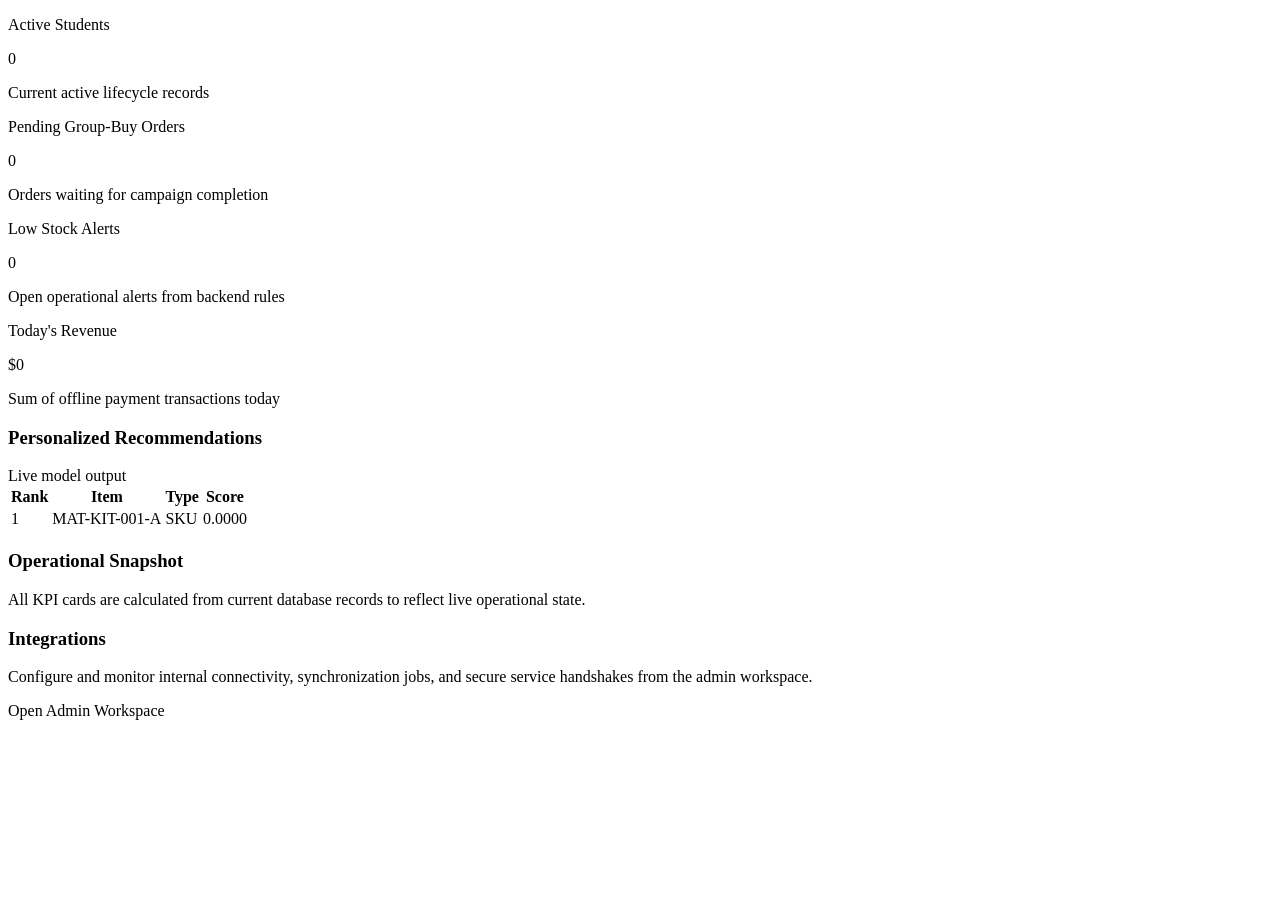
<file: repo/src/main/resources/templates/dashboard.html>
<!DOCTYPE html>
<html lang="en" xmlns:th="http://www.thymeleaf.org" xmlns:sec="http://www.thymeleaf.org/extras/spring-security">
<head th:replace="~{fragments/app-shell :: head('InstituteOps Dashboard')}"></head>
<body th:replace="~{fragments/app-shell :: shell('Dashboard', ~{::section})}">
<section class="page-stack">
    <div class="grid gap-4 sm:grid-cols-2 xl:grid-cols-4">
        <article class="card p-5">
            <p class="text-xs font-semibold uppercase tracking-wide text-slate-500">Active Students</p>
            <p class="mt-2 text-3xl font-extrabold" th:text="${activeStudents}">0</p>
            <p class="mt-1 text-sm text-emerald-600">Current active lifecycle records</p>
        </article>
        <article class="card p-5">
            <p class="text-xs font-semibold uppercase tracking-wide text-slate-500">Pending Group-Buy Orders</p>
            <p class="mt-2 text-3xl font-extrabold" th:text="${pendingGroupBuyOrders}">0</p>
            <p class="mt-1 text-sm text-amber-600">Orders waiting for campaign completion</p>
        </article>
        <article class="card p-5">
            <p class="text-xs font-semibold uppercase tracking-wide text-slate-500">Low Stock Alerts</p>
            <p class="mt-2 text-3xl font-extrabold" th:text="${openSystemAlerts}">0</p>
            <p class="mt-1 text-sm text-rose-600">Open operational alerts from backend rules</p>
        </article>
        <article class="card p-5">
            <p class="text-xs font-semibold uppercase tracking-wide text-slate-500">Today's Revenue</p>
            <p class="mt-2 text-3xl font-extrabold" th:text="${'$' + todayRevenue}">$0</p>
            <p class="mt-1 text-sm text-emerald-600">Sum of offline payment transactions today</p>
        </article>
    </div>

    <article class="card p-5">
        <div class="mb-4 flex items-center justify-between">
            <h3 class="section-title">Personalized Recommendations</h3>
            <span class="text-xs text-slate-500">Live model output</span>
        </div>
        <div class="overflow-x-auto">
            <table class="data-table">
                <thead><tr><th>Rank</th><th>Item</th><th>Type</th><th>Score</th></tr></thead>
                <tbody>
                <tr th:each="r : ${recommendations}">
                    <td th:text="${r.rank}">1</td>
                    <td th:text="${r.itemLabel}">MAT-KIT-001-A</td>
                    <td th:text="${r.itemType}">SKU</td>
                    <td class="font-semibold text-brand-700" th:text="${r.score}">0.0000</td>
                </tr>
                </tbody>
            </table>
        </div>
    </article>

    <article class="card p-5">
        <h3 class="section-title">Operational Snapshot</h3>
        <p class="mt-2 text-sm text-slate-600">All KPI cards are calculated from current database records to reflect live operational state.</p>
    </article>

    <article class="card p-5" sec:authorize="hasRole('SYSTEM_ADMIN')">
        <h3 class="section-title">Integrations</h3>
        <p class="mt-2 text-sm text-slate-600">Configure and monitor internal connectivity, synchronization jobs, and secure service handshakes from the admin workspace.</p>
        <a class="btn-soft mt-3" th:href="@{/admin}">Open Admin Workspace</a>
    </article>
</section>
</body>
</html>
</file>
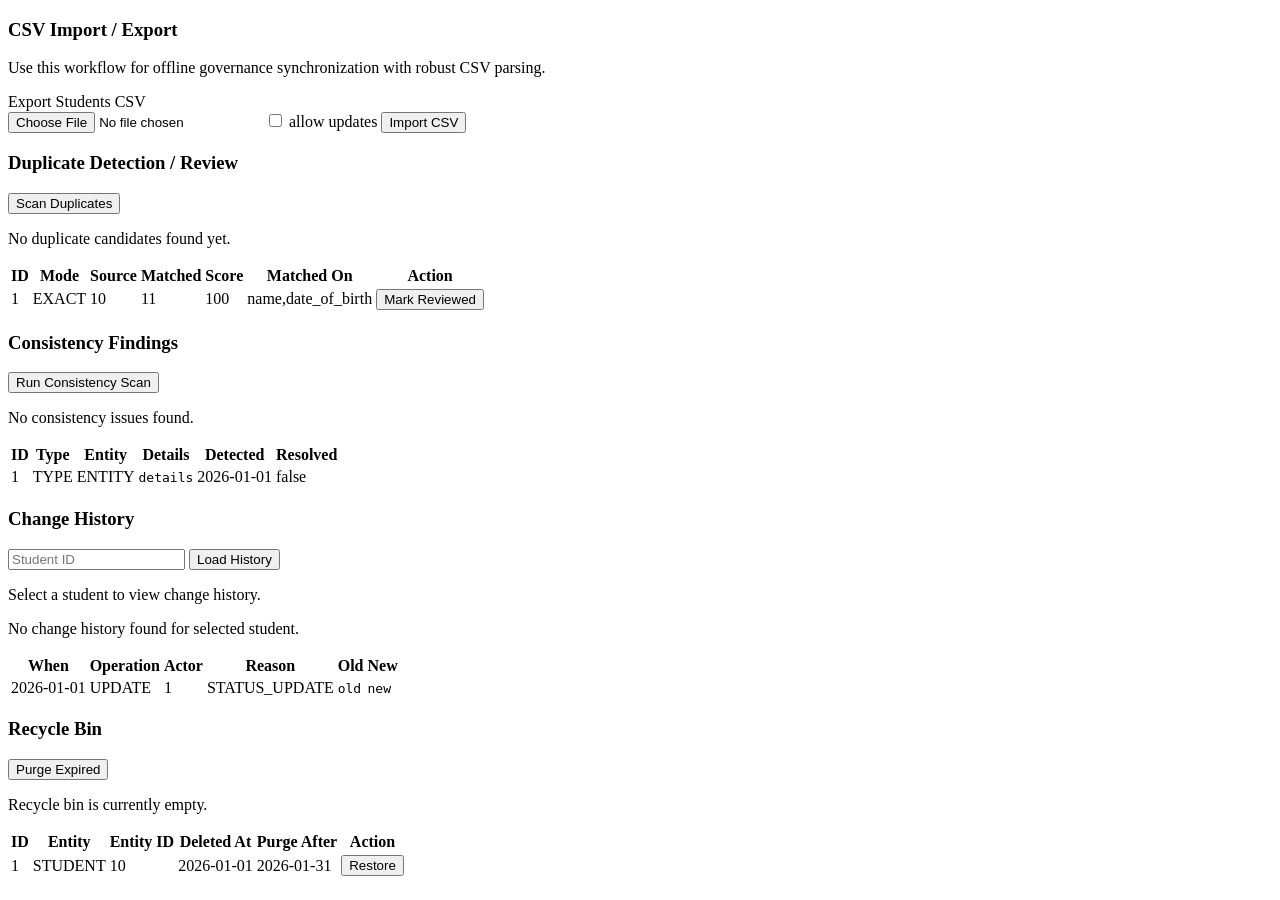
<file: repo/src/main/resources/templates/governance-dashboard.html>
<!DOCTYPE html>
<html lang="en" xmlns:th="http://www.thymeleaf.org">
<head th:replace="~{fragments/app-shell :: head('Governance Workspace')}"></head>
<body th:replace="~{fragments/app-shell :: shell('Governance Workspace', ~{::section})}">
<section class="page-stack">
    <article class="card p-5">
        <h3 class="section-title">CSV Import / Export</h3>
        <p class="mt-1 text-sm text-slate-600">Use this workflow for offline governance synchronization with robust CSV parsing.</p>
        <div class="mt-4 flex flex-wrap gap-3">
            <a class="btn-soft" th:href="@{/governance/export}">Export Students CSV</a>
            <form method="post" enctype="multipart/form-data" th:action="@{/governance/import}" class="flex flex-wrap items-center gap-2">
                <input class="field-input" type="file" name="file" accept=".csv,text/csv" required>
                <label class="text-sm text-slate-600"><input type="checkbox" name="allowUpdate" value="true"> allow updates</label>
                <button class="btn-primary" type="submit">Import CSV</button>
            </form>
        </div>
        <p class="status alert-success" th:if="${successMessage}" th:text="${successMessage}"></p>
        <p class="status alert-error" th:if="${errorMessage}" th:text="${errorMessage}"></p>
    </article>

    <article class="card p-5">
        <div class="mb-4 flex items-center justify-between gap-2">
            <h3 class="section-title">Duplicate Detection / Review</h3>
            <form method="post" th:action="@{/governance/duplicates/scan}">
                <button class="btn-primary" type="submit">Scan Duplicates</button>
            </form>
        </div>
        <p class="empty-state" th:if="${#lists.isEmpty(duplicates)}">No duplicate candidates found yet.</p>
        <div class="overflow-x-auto" th:if="${!#lists.isEmpty(duplicates)}">
            <table class="data-table">
                <thead>
                <tr>
                    <th>ID</th>
                    <th>Mode</th>
                    <th>Source</th>
                    <th>Matched</th>
                    <th>Score</th>
                    <th>Matched On</th>
                    <th>Action</th>
                </tr>
                </thead>
                <tbody>
                <tr th:each="d : ${duplicates}">
                    <td th:text="${d.id}">1</td>
                    <td th:text="${d.matchMode}">EXACT</td>
                    <td th:text="${d.sourceEntityId}">10</td>
                    <td th:text="${d.matchedEntityId}">11</td>
                    <td th:text="${d.score}">100</td>
                    <td th:text="${d.matchedOn}">name,date_of_birth</td>
                    <td>
                        <form method="post" th:action="@{/governance/duplicates/{id}/review(id=${d.id})}">
                            <button class="btn-soft" type="submit">Mark Reviewed</button>
                        </form>
                    </td>
                </tr>
                </tbody>
            </table>
        </div>
    </article>

    <article class="card p-5">
        <div class="mb-4 flex items-center justify-between gap-2">
            <h3 class="section-title">Consistency Findings</h3>
            <form method="post" th:action="@{/governance/consistency/scan}">
                <button class="btn-primary" type="submit">Run Consistency Scan</button>
            </form>
        </div>
        <p class="empty-state" th:if="${#lists.isEmpty(consistencyIssues)}">No consistency issues found.</p>
        <div class="overflow-x-auto" th:if="${!#lists.isEmpty(consistencyIssues)}">
            <table class="data-table">
                <thead>
                <tr><th>ID</th><th>Type</th><th>Entity</th><th>Details</th><th>Detected</th><th>Resolved</th></tr>
                </thead>
                <tbody>
                <tr th:each="c : ${consistencyIssues}">
                    <td th:text="${c.id}">1</td>
                    <td th:text="${c.issueType}">TYPE</td>
                    <td th:text="${c.entityType + '#' + c.entityId}">ENTITY</td>
                    <td><code th:text="${c.issueDetails}">details</code></td>
                    <td th:text="${#temporals.format(c.detectedAt, 'yyyy-MM-dd HH:mm:ss')}">2026-01-01</td>
                    <td th:text="${c.resolved}">false</td>
                </tr>
                </tbody>
            </table>
        </div>
    </article>

    <article class="card p-5">
        <h3 class="section-title">Change History</h3>
        <form method="get" th:action="@{/governance}" class="mt-3 flex flex-wrap items-center gap-2">
            <input class="field-input" type="number" name="historyStudentId" placeholder="Student ID" required>
            <button class="btn-primary" type="submit">Load History</button>
        </form>
        <p class="empty-state mt-3" th:if="${historyStudentId == null}">Select a student to view change history.</p>
        <p class="empty-state mt-3" th:if="${historyStudentId != null and #lists.isEmpty(changeHistory)}">No change history found for selected student.</p>
        <div class="mt-3 overflow-x-auto" th:if="${!#lists.isEmpty(changeHistory)}">
            <table class="data-table">
                <thead>
                <tr><th>When</th><th>Operation</th><th>Actor</th><th>Reason</th><th>Old</th><th>New</th></tr>
                </thead>
                <tbody>
                <tr th:each="h : ${changeHistory}">
                    <td th:text="${#temporals.format(h.changedAt, 'yyyy-MM-dd HH:mm:ss')}">2026-01-01</td>
                    <td th:text="${h.operation}">UPDATE</td>
                    <td th:text="${h.changedBy}">1</td>
                    <td th:text="${h.reasonCode}">STATUS_UPDATE</td>
                    <td><code th:text="${h.oldData}">old</code></td>
                    <td><code th:text="${h.newData}">new</code></td>
                </tr>
                </tbody>
            </table>
        </div>
    </article>

    <article class="card p-5">
        <div class="mb-4 flex items-center justify-between gap-2">
            <h3 class="section-title">Recycle Bin</h3>
            <form method="post" th:action="@{/governance/recycle/purge}">
                <button class="btn-soft" type="submit">Purge Expired</button>
            </form>
        </div>
        <p class="empty-state" th:if="${#lists.isEmpty(recycleBin)}">Recycle bin is currently empty.</p>
        <div class="overflow-x-auto" th:if="${!#lists.isEmpty(recycleBin)}">
            <table class="data-table">
                <thead>
                <tr><th>ID</th><th>Entity</th><th>Entity ID</th><th>Deleted At</th><th>Purge After</th><th>Action</th></tr>
                </thead>
                <tbody>
                <tr th:each="r : ${recycleBin}">
                    <td th:text="${r.id}">1</td>
                    <td th:text="${r.entityType}">STUDENT</td>
                    <td th:text="${r.entityId}">10</td>
                    <td th:text="${#temporals.format(r.deletedAt, 'yyyy-MM-dd HH:mm:ss')}">2026-01-01</td>
                    <td th:text="${#temporals.format(r.purgeAfter, 'yyyy-MM-dd HH:mm:ss')}">2026-01-31</td>
                    <td>
                        <form method="post" th:action="@{/governance/recycle/{id}/restore(id=${r.id})}">
                            <button class="btn-primary" type="submit">Restore</button>
                        </form>
                    </td>
                </tr>
                </tbody>
            </table>
        </div>
    </article>
</section>
</body>
</html>
</file>
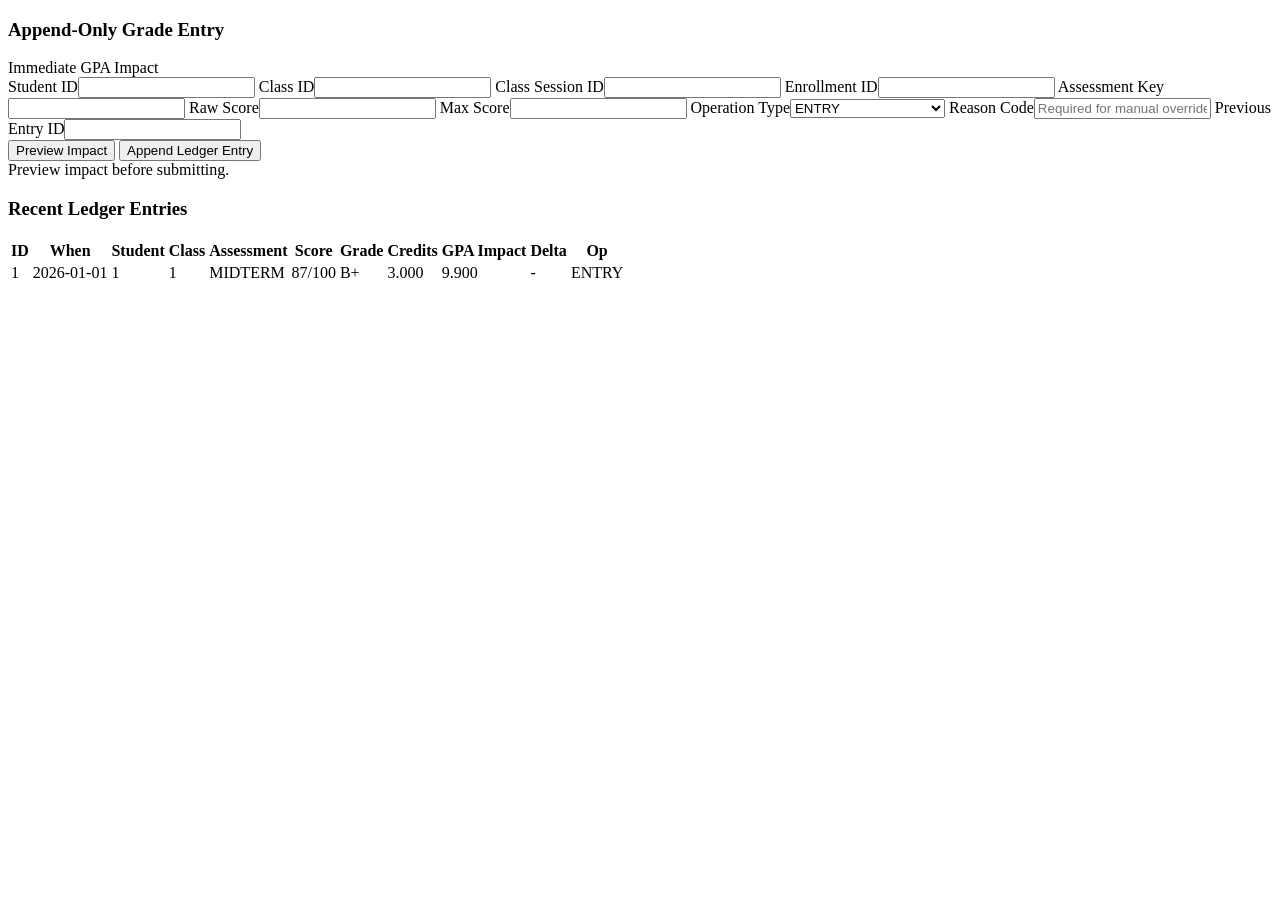
<file: repo/src/main/resources/templates/grade-entry.html>
<!DOCTYPE html>
<html lang="en" xmlns:th="http://www.thymeleaf.org">
<head th:replace="~{fragments/app-shell :: head('Grade Ledger')}"></head>
<body th:replace="~{fragments/app-shell :: shell('Grade Entry Ledger', ~{::section})}">
<section class="page-stack">
    <article class="card p-5">
        <div class="mb-4 flex items-center justify-between">
            <h3 class="section-title">Append-Only Grade Entry</h3>
            <span class="badge badge-warning">Immediate GPA Impact</span>
        </div>
        <form method="post" th:action="@{/instructor/grades}" class="grid gap-3 md:grid-cols-2 xl:grid-cols-3">
            <label><span class="field-label">Student ID</span><input class="field-input" type="number" name="studentId" required></label>
            <label><span class="field-label">Class ID</span><input class="field-input" type="number" name="classId" required></label>
            <label><span class="field-label">Class Session ID</span><input class="field-input" type="number" name="classSessionId"></label>
            <label><span class="field-label">Enrollment ID</span><input class="field-input" type="number" name="enrollmentId"></label>
            <label><span class="field-label">Assessment Key</span><input class="field-input" type="text" name="assessmentKey" required></label>
            <label><span class="field-label">Raw Score</span><input class="field-input" type="number" step="0.001" name="rawScore" required></label>
            <label><span class="field-label">Max Score</span><input class="field-input" type="number" step="0.001" name="maxScore" required></label>
            <label><span class="field-label">Operation Type</span><select class="field-select" name="operationType"><option>ENTRY</option><option>EDIT</option><option>RECALCULATION</option><option>MANUAL_OVERRIDE</option></select></label>
            <label><span class="field-label">Reason Code</span><input class="field-input" type="text" name="reasonCode" placeholder="Required for manual override"></label>
            <label><span class="field-label">Previous Entry ID</span><input class="field-input" type="number" name="previousEntryId"></label>
            <div class="md:col-span-2 xl:col-span-3 flex flex-wrap gap-2">
                <button type="button" id="previewImpact" class="btn-soft">Preview Impact</button>
                <button class="btn-primary" type="submit">Append Ledger Entry</button>
            </div>
        </form>
        <div id="impactPanel" class="mt-4 rounded-xl border border-brand-100 bg-brand-50 p-4 text-sm text-slate-700">Preview impact before submitting.</div>
    </article>

    <article class="card p-5">
        <h3 class="section-title">Recent Ledger Entries</h3>
        <div class="overflow-x-auto">
            <table class="data-table">
                <thead><tr><th>ID</th><th>When</th><th>Student</th><th>Class</th><th>Assessment</th><th>Score</th><th>Grade</th><th>Credits</th><th>GPA Impact</th><th>Delta</th><th>Op</th></tr></thead>
                <tbody>
                <tr th:each="e : ${entries}">
                    <td th:text="${e.id}">1</td>
                    <td th:text="${#temporals.format(e.enteredAt, 'yyyy-MM-dd HH:mm:ss')}">2026-01-01</td>
                    <td th:text="${e.studentId}">1</td>
                    <td th:text="${e.classId}">1</td>
                    <td th:text="${e.assessmentKey}">MIDTERM</td>
                    <td th:text="${e.rawScore + ' / ' + e.maxScore}">87/100</td>
                    <td th:text="${e.gradeLetter}">B+</td>
                    <td th:text="${e.creditsEarned}">3.000</td>
                    <td th:text="${e.gpaPoints}">9.900</td>
                    <td th:text="${e.deltaScore + ' / ' + e.deltaCredits + ' / ' + e.deltaGpaPoints}">-</td>
                    <td th:text="${e.operationType}">ENTRY</td>
                </tr>
                </tbody>
            </table>
        </div>
    </article>
</section>

<script>
(() => {
  const button = document.getElementById('previewImpact');
  const panel = document.getElementById('impactPanel');
  if (!button || !panel) {
    return;
  }

  button.addEventListener('click', async () => {
    const form = button.closest('form');
    const fd = new FormData(form);
    const payload = {
      studentId: fd.get('studentId') ? Number(fd.get('studentId')) : null,
      classId: fd.get('classId') ? Number(fd.get('classId')) : null,
      classSessionId: fd.get('classSessionId') ? Number(fd.get('classSessionId')) : null,
      enrollmentId: fd.get('enrollmentId') ? Number(fd.get('enrollmentId')) : null,
      assessmentKey: fd.get('assessmentKey'),
      rawScore: fd.get('rawScore') || null,
      maxScore: fd.get('maxScore') || null,
      operationType: fd.get('operationType'),
      reasonCode: fd.get('reasonCode'),
      previousEntryId: fd.get('previousEntryId') ? Number(fd.get('previousEntryId')) : null
    };

    panel.innerHTML = '<p class="text-slate-500">Calculating impact...</p>';
    try {
      const csrfToken = document.querySelector('meta[name="_csrf"]')?.getAttribute('content');
      const csrfHeader = document.querySelector('meta[name="_csrf_header"]')?.getAttribute('content');
      const headers = { 'Content-Type': 'application/json' };
      if (csrfToken && csrfHeader) {
        headers[csrfHeader] = csrfToken;
      }
      const response = await fetch('/api/grades/preview', {
        method: 'POST',
        headers,
        body: JSON.stringify(payload)
      });
      const data = await response.json();
      if (!response.ok) {
        panel.innerHTML = `<p class="text-rose-600 font-semibold">Preview failed: ${data.message || 'validation error'}</p>`;
        return;
      }
      panel.innerHTML = `
        <div class="grid gap-2 sm:grid-cols-2 xl:grid-cols-4">
          <p><span class="font-semibold">Percent:</span> ${data.percent}</p>
          <p><span class="font-semibold">Grade:</span> ${data.gradeLetter}</p>
          <p><span class="font-semibold">Credits:</span> ${data.creditsEarned}</p>
          <p><span class="font-semibold">GPA Impact:</span> ${data.gpaImpact}</p>
        </div>
        <div class="mt-2 text-sm">
          <p><span class="font-semibold">Delta Score:</span> ${data.deltaScore ?? 'n/a'}</p>
          <p><span class="font-semibold">Delta Credits:</span> ${data.deltaCredits ?? 'n/a'}</p>
          <p><span class="font-semibold">Delta GPA:</span> ${data.deltaGpaImpact ?? 'n/a'}</p>
        </div>
      `;
    } catch (error) {
      panel.innerHTML = `<p class="text-rose-600 font-semibold">Preview failed: ${error.message}</p>`;
    }
  });
})();
</script>
</body>
</html>
</file>
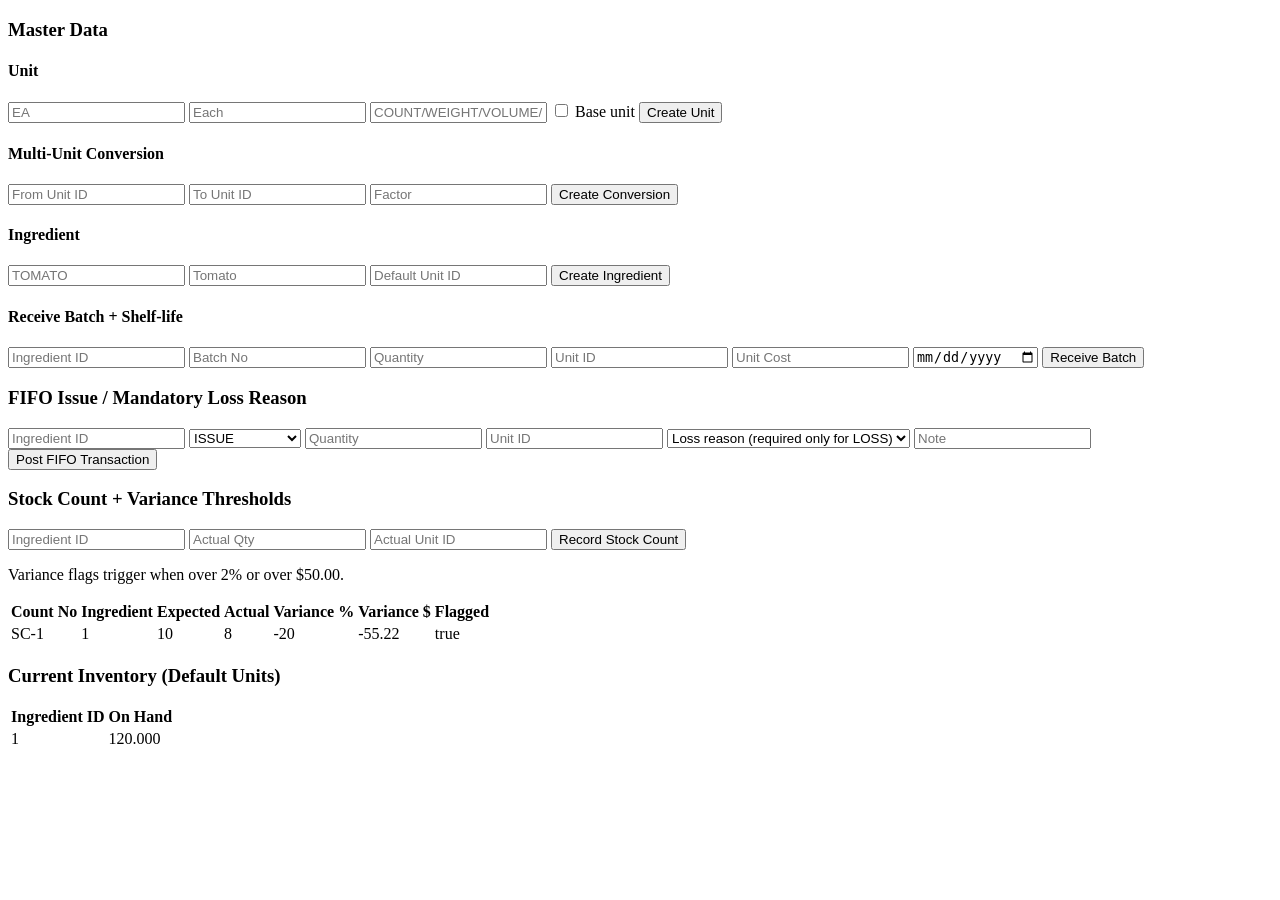
<file: repo/src/main/resources/templates/inventory-dashboard.html>
<!DOCTYPE html>
<html lang="en" xmlns:th="http://www.thymeleaf.org">
<head th:replace="~{fragments/app-shell :: head('Inventory Operations')}"></head>
<body th:replace="~{fragments/app-shell :: shell('Inventory Operations', ~{::section})}">
<section class="page-stack">
    <article class="card p-5">
        <h3 class="section-title">Master Data</h3>
        <div class="grid gap-4 xl:grid-cols-2">
            <form method="post" th:action="@{/inventory/unit}" class="card p-4 space-y-2">
                <h4 class="font-semibold">Unit</h4>
                <input class="field-input" name="unitCode" placeholder="EA" required>
                <input class="field-input" name="unitName" placeholder="Each" required>
                <input class="field-input" name="unitType" placeholder="COUNT/WEIGHT/VOLUME/PACKAGE" required>
                <label class="inline-flex items-center gap-2 text-sm"><input type="checkbox" name="baseUnit"> Base unit</label>
                <button class="btn-primary" type="submit">Create Unit</button>
            </form>

            <form method="post" th:action="@{/inventory/conversion}" class="card p-4 space-y-2">
                <h4 class="font-semibold">Multi-Unit Conversion</h4>
                <input class="field-input" type="number" name="fromUnitId" placeholder="From Unit ID" required>
                <input class="field-input" type="number" name="toUnitId" placeholder="To Unit ID" required>
                <input class="field-input" type="number" step="0.000001" name="factor" placeholder="Factor" required>
                <button class="btn-primary" type="submit">Create Conversion</button>
            </form>

            <form method="post" th:action="@{/inventory/ingredient}" class="card p-4 space-y-2">
                <h4 class="font-semibold">Ingredient</h4>
                <input class="field-input" name="ingredientCode" placeholder="TOMATO" required>
                <input class="field-input" name="ingredientName" placeholder="Tomato" required>
                <input class="field-input" type="number" name="defaultUnitId" placeholder="Default Unit ID" required>
                <button class="btn-primary" type="submit">Create Ingredient</button>
            </form>

            <form method="post" th:action="@{/inventory/batch}" class="card p-4 space-y-2">
                <h4 class="font-semibold">Receive Batch + Shelf-life</h4>
                <input class="field-input" type="number" name="ingredientId" placeholder="Ingredient ID" required>
                <input class="field-input" name="batchNo" placeholder="Batch No" required>
                <input class="field-input" type="number" step="0.001" name="quantity" placeholder="Quantity" required>
                <input class="field-input" type="number" name="unitId" placeholder="Unit ID" required>
                <input class="field-input" type="number" step="0.0001" name="unitCost" placeholder="Unit Cost" required>
                <input class="field-input" type="date" name="expiresAt" required>
                <button class="btn-primary" type="submit">Receive Batch</button>
            </form>
        </div>
    </article>

    <article class="card p-5">
        <h3 class="section-title">FIFO Issue / Mandatory Loss Reason</h3>
        <form method="post" th:action="@{/inventory/issue}" class="grid gap-3 md:grid-cols-2 xl:grid-cols-3">
            <input class="field-input" type="number" name="ingredientId" placeholder="Ingredient ID" required>
            <select class="field-select" name="transactionType"><option>ISSUE</option><option>LOSS</option><option>ADJUSTMENT</option></select>
            <input class="field-input" type="number" step="0.001" name="quantity" placeholder="Quantity" required>
            <input class="field-input" type="number" name="unitId" placeholder="Unit ID" required>
            <select class="field-select" name="lossReasonCode"><option value="">Loss reason (required only for LOSS)</option><option>SPOILAGE</option><option>DAMAGE</option><option>THEFT</option><option>PREP_WASTE</option></select>
            <input class="field-input" name="note" placeholder="Note">
            <div class="md:col-span-2 xl:col-span-3"><button class="btn-primary" type="submit">Post FIFO Transaction</button></div>
        </form>
    </article>

    <article class="card p-5">
        <h3 class="section-title">Stock Count + Variance Thresholds</h3>
        <form method="post" th:action="@{/inventory/stock-count}" class="grid gap-3 md:grid-cols-4">
            <input class="field-input" type="number" name="ingredientId" placeholder="Ingredient ID" required>
            <input class="field-input" type="number" step="0.001" name="actualQty" placeholder="Actual Qty" required>
            <input class="field-input" type="number" name="actualUnitId" placeholder="Actual Unit ID" required>
            <button class="btn-primary" type="submit">Record Stock Count</button>
        </form>
        <p class="mt-2 text-sm text-slate-500">Variance flags trigger when over 2% or over $50.00.</p>
        <div class="mt-4 overflow-x-auto">
            <table class="data-table">
                <thead><tr><th>Count No</th><th>Ingredient</th><th>Expected</th><th>Actual</th><th>Variance %</th><th>Variance $</th><th>Flagged</th></tr></thead>
                <tbody>
                <tr th:each="v : ${varianceRows}">
                    <td th:text="${v.countNo}">SC-1</td>
                    <td th:text="${v.ingredientId}">1</td>
                    <td th:text="${v.expectedQty}">10</td>
                    <td th:text="${v.actualQty}">8</td>
                    <td th:text="${v.variancePercent}">-20</td>
                    <td th:text="${v.varianceValue}">-55.22</td>
                    <td><span class="badge" th:classappend="${v.flagged} ? ' badge-danger' : ' badge-success'" th:text="${v.flagged}">true</span></td>
                </tr>
                </tbody>
            </table>
        </div>
    </article>

    <article class="card p-5">
        <h3 class="section-title">Current Inventory (Default Units)</h3>
        <div class="overflow-x-auto">
            <table class="data-table">
                <thead><tr><th>Ingredient ID</th><th>On Hand</th></tr></thead>
                <tbody>
                <tr th:each="entry : ${stockByIngredient}">
                    <td th:text="${entry.key}">1</td>
                    <td th:text="${entry.value}">120.000</td>
                </tr>
                </tbody>
            </table>
        </div>
    </article>
</section>
</body>
</html>
</file>
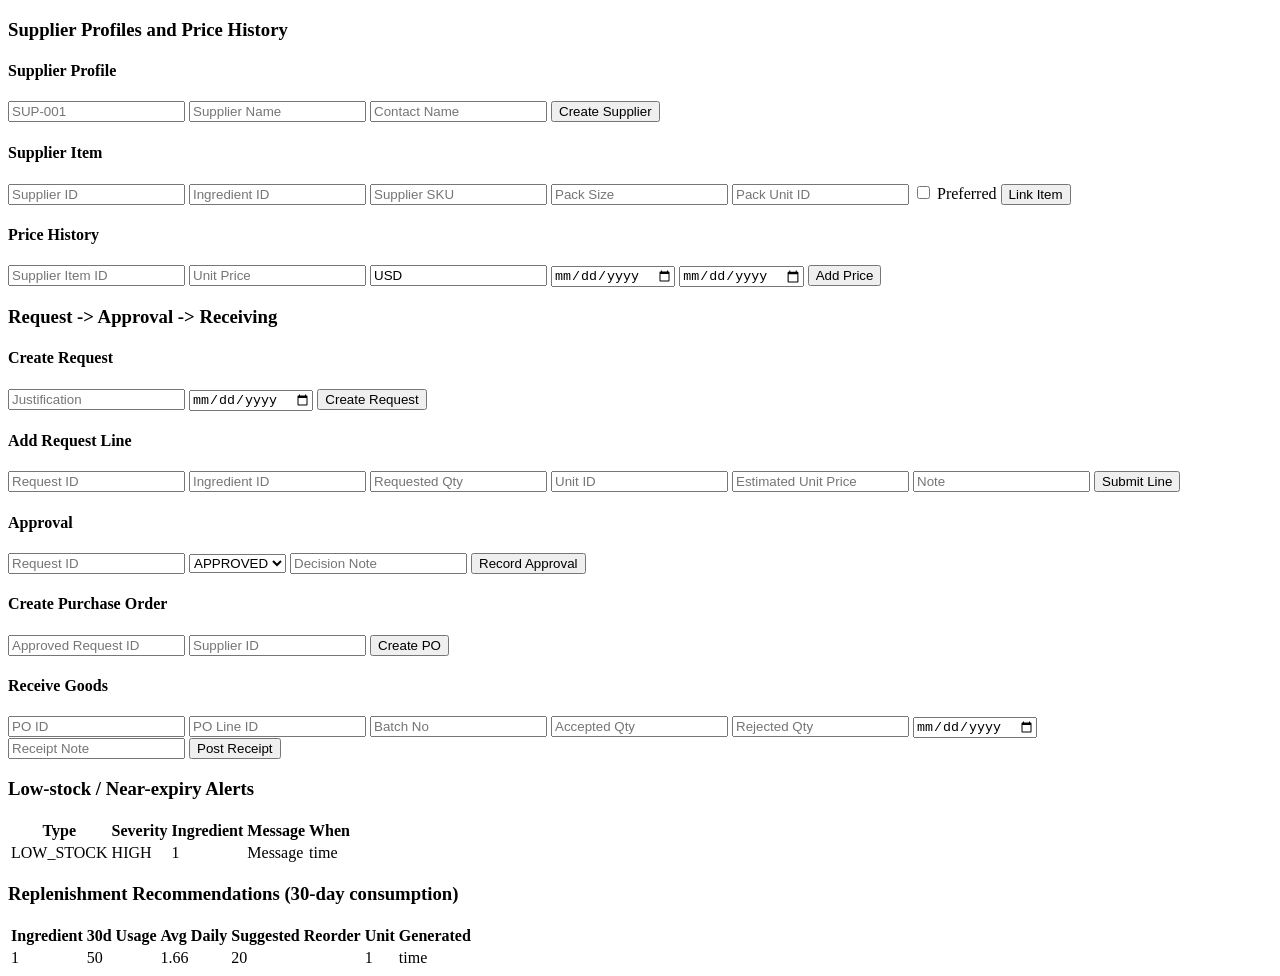
<file: repo/src/main/resources/templates/procurement-dashboard.html>
<!DOCTYPE html>
<html lang="en" xmlns:th="http://www.thymeleaf.org">
<head th:replace="~{fragments/app-shell :: head('Procurement')}"></head>
<body th:replace="~{fragments/app-shell :: shell('Closed-Loop Procurement', ~{::section})}">
<section class="page-stack">
    <article class="card p-5">
        <h3 class="section-title">Supplier Profiles and Price History</h3>
        <div class="grid gap-4 xl:grid-cols-3">
            <form method="post" th:action="@{/procurement/supplier}" class="card p-4 space-y-2">
                <h4 class="font-semibold">Supplier Profile</h4>
                <input class="field-input" name="supplierCode" placeholder="SUP-001" required>
                <input class="field-input" name="supplierName" placeholder="Supplier Name" required>
                <input class="field-input" name="contactName" placeholder="Contact Name">
                <button class="btn-primary" type="submit">Create Supplier</button>
            </form>
            <form method="post" th:action="@{/procurement/supplier-item}" class="card p-4 space-y-2">
                <h4 class="font-semibold">Supplier Item</h4>
                <input class="field-input" type="number" name="supplierId" placeholder="Supplier ID" required>
                <input class="field-input" type="number" name="ingredientId" placeholder="Ingredient ID" required>
                <input class="field-input" name="supplierSku" placeholder="Supplier SKU">
                <input class="field-input" type="number" step="0.001" name="packSize" placeholder="Pack Size" required>
                <input class="field-input" type="number" name="packUnitId" placeholder="Pack Unit ID" required>
                <label class="inline-flex items-center gap-2 text-sm"><input type="checkbox" name="preferred"> Preferred</label>
                <button class="btn-primary" type="submit">Link Item</button>
            </form>
            <form method="post" th:action="@{/procurement/price}" class="card p-4 space-y-2">
                <h4 class="font-semibold">Price History</h4>
                <input class="field-input" type="number" name="supplierItemId" placeholder="Supplier Item ID" required>
                <input class="field-input" type="number" step="0.0001" name="price" placeholder="Unit Price" required>
                <input class="field-input" name="currencyCode" value="USD">
                <input class="field-input" type="date" name="effectiveFrom" required>
                <input class="field-input" type="date" name="effectiveTo">
                <button class="btn-primary" type="submit">Add Price</button>
            </form>
        </div>
    </article>

    <article class="card p-5">
        <h3 class="section-title">Request -> Approval -> Receiving</h3>
        <div class="grid gap-4 xl:grid-cols-3">
            <form method="post" th:action="@{/procurement/request}" class="card p-4 space-y-2">
                <h4 class="font-semibold">Create Request</h4>
                <input class="field-input" name="justification" placeholder="Justification">
                <input class="field-input" type="date" name="neededBy">
                <button class="btn-primary" type="submit">Create Request</button>
            </form>
            <form method="post" th:action="@{/procurement/request-line}" class="card p-4 space-y-2">
                <h4 class="font-semibold">Add Request Line</h4>
                <input class="field-input" type="number" name="requestId" placeholder="Request ID" required>
                <input class="field-input" type="number" name="ingredientId" placeholder="Ingredient ID" required>
                <input class="field-input" type="number" step="0.001" name="requestedQty" placeholder="Requested Qty" required>
                <input class="field-input" type="number" name="unitId" placeholder="Unit ID" required>
                <input class="field-input" type="number" step="0.0001" name="estimatedUnitPrice" placeholder="Estimated Unit Price">
                <input class="field-input" name="note" placeholder="Note">
                <button class="btn-primary" type="submit">Submit Line</button>
            </form>
            <form method="post" th:action="@{/procurement/approve}" class="card p-4 space-y-2">
                <h4 class="font-semibold">Approval</h4>
                <input class="field-input" type="number" name="requestId" placeholder="Request ID" required>
                <select class="field-select" name="decision">
                    <option>APPROVED</option>
                    <option>REJECTED</option>
                </select>
                <input class="field-input" name="decisionNote" placeholder="Decision Note">
                <button class="btn-primary" type="submit">Record Approval</button>
            </form>
            <form method="post" th:action="@{/procurement/order}" class="card p-4 space-y-2">
                <h4 class="font-semibold">Create Purchase Order</h4>
                <input class="field-input" type="number" name="requestId" placeholder="Approved Request ID" required>
                <input class="field-input" type="number" name="supplierId" placeholder="Supplier ID" required>
                <button class="btn-primary" type="submit">Create PO</button>
            </form>
            <form method="post" th:action="@{/procurement/receive}" class="card p-4 space-y-2 xl:col-span-2">
                <h4 class="font-semibold">Receive Goods</h4>
                <div class="grid gap-2 md:grid-cols-3">
                    <input class="field-input" type="number" name="purchaseOrderId" placeholder="PO ID" required>
                    <input class="field-input" type="number" name="purchaseOrderLineId" placeholder="PO Line ID" required>
                    <input class="field-input" name="batchNo" placeholder="Batch No" required>
                    <input class="field-input" type="number" step="0.001" name="acceptedQty" placeholder="Accepted Qty" required>
                    <input class="field-input" type="number" step="0.001" name="rejectedQty" placeholder="Rejected Qty">
                    <input class="field-input" type="date" name="expiresAt">
                </div>
                <input class="field-input" name="note" placeholder="Receipt Note">
                <button class="btn-primary" type="submit">Post Receipt</button>
            </form>
        </div>
    </article>

    <article class="card p-5">
        <h3 class="section-title">Low-stock / Near-expiry Alerts</h3>
        <div class="overflow-x-auto">
            <table class="data-table">
                <thead>
                <tr><th>Type</th><th>Severity</th><th>Ingredient</th><th>Message</th><th>When</th></tr>
                </thead>
                <tbody>
                <tr th:each="a : ${alerts}">
                    <td th:text="${a.alert_type}">LOW_STOCK</td>
                    <td><span class="badge badge-warning" th:text="${a.severity}">HIGH</span></td>
                    <td th:text="${a.entity_id}">1</td>
                    <td th:text="${a.message}">Message</td>
                    <td th:text="${a.created_at}">time</td>
                </tr>
                </tbody>
            </table>
        </div>
    </article>

    <article class="card p-5">
        <h3 class="section-title">Replenishment Recommendations (30-day consumption)</h3>
        <div class="overflow-x-auto">
            <table class="data-table">
                <thead>
                <tr><th>Ingredient</th><th>30d Usage</th><th>Avg Daily</th><th>Suggested Reorder</th><th>Unit</th><th>Generated</th></tr>
                </thead>
                <tbody>
                <tr th:each="r : ${recommendations}">
                    <td th:text="${r.ingredient_id}">1</td>
                    <td th:text="${r.trailing_30d_consumption}">50</td>
                    <td th:text="${r.avg_daily_usage}">1.66</td>
                    <td class="font-semibold text-brand-700" th:text="${r.suggested_reorder_qty}">20</td>
                    <td th:text="${r.unit_id}">1</td>
                    <td th:text="${r.generated_at}">time</td>
                </tr>
                </tbody>
            </table>
        </div>
    </article>
</section>
</body>
</html>
</file>
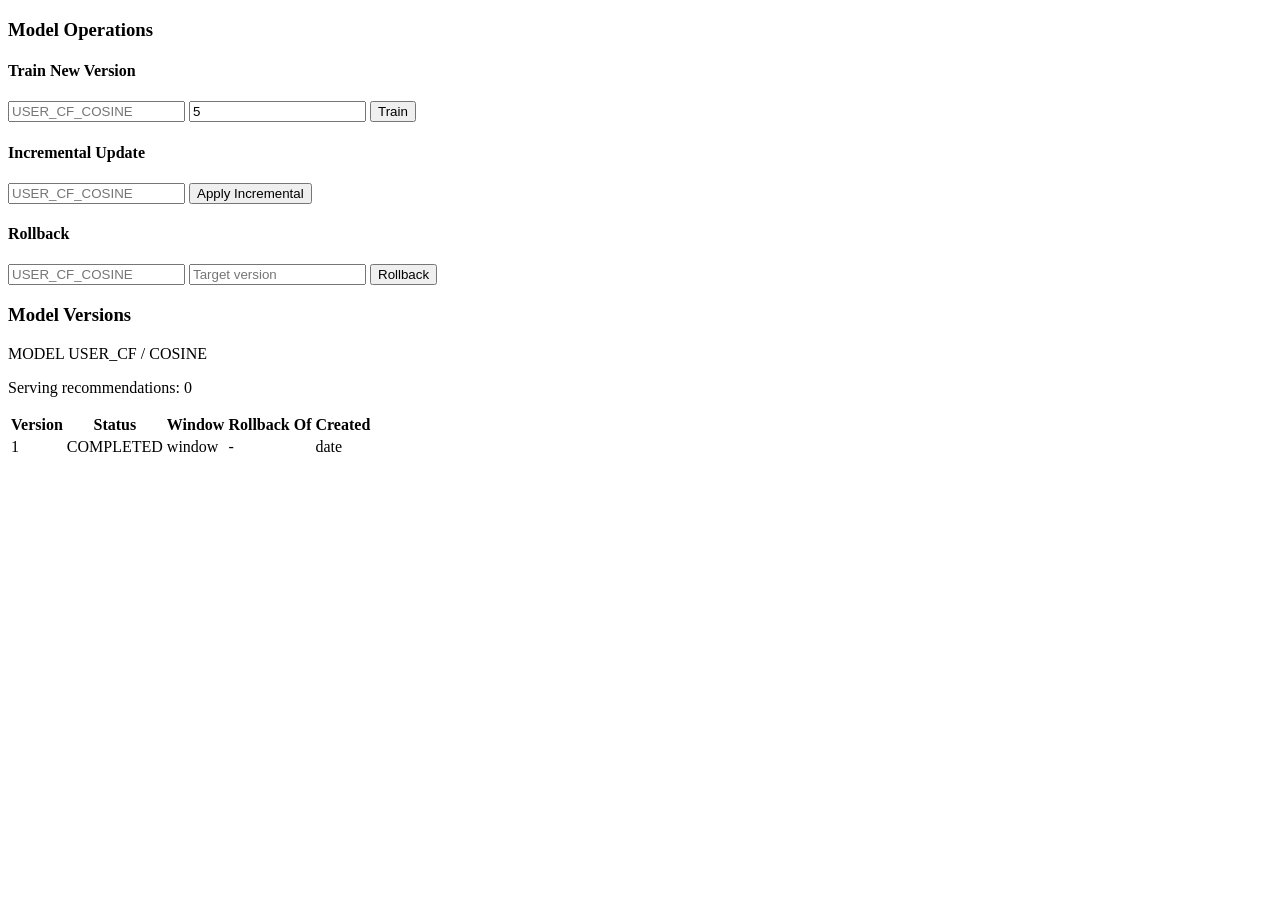
<file: repo/src/main/resources/templates/recommender-admin.html>
<!DOCTYPE html>
<html lang="en" xmlns:th="http://www.thymeleaf.org">
<head th:replace="~{fragments/app-shell :: head('Recommender Admin')}"></head>
<body th:replace="~{fragments/app-shell :: shell('Offline Recommender Admin', ~{::section})}">
<section class="page-stack">
    <article class="card p-5">
        <h3 class="section-title">Model Operations</h3>
        <div class="grid gap-4 xl:grid-cols-3">
            <form method="post" th:action="@{/admin/recommender/train}" class="card p-4 space-y-2">
                <h4 class="font-semibold">Train New Version</h4>
                <input class="field-input" name="modelCode" placeholder="USER_CF_COSINE" required>
                <input class="field-input" type="number" name="topK" min="1" value="5" required>
                <button class="btn-primary" type="submit">Train</button>
            </form>
            <form method="post" th:action="@{/admin/recommender/incremental}" class="card p-4 space-y-2">
                <h4 class="font-semibold">Incremental Update</h4>
                <input class="field-input" name="modelCode" placeholder="USER_CF_COSINE" required>
                <button class="btn-primary" type="submit">Apply Incremental</button>
            </form>
            <form method="post" th:action="@{/admin/recommender/rollback}" class="card p-4 space-y-2">
                <h4 class="font-semibold">Rollback</h4>
                <input class="field-input" name="modelCode" placeholder="USER_CF_COSINE" required>
                <input class="field-input" type="number" name="targetVersionNo" min="1" placeholder="Target version" required>
                <button class="btn-primary" type="submit">Rollback</button>
            </form>
        </div>
    </article>

    <article class="card p-5">
        <h3 class="section-title">Model Versions</h3>
        <div th:each="card : ${vm.models}" class="mb-4 rounded-xl border border-slate-200 p-4">
            <p class="text-sm font-semibold"><span th:text="${card.model.modelCode}">MODEL</span> <span class="badge badge-warning" th:text="${card.model.algorithmFamily + ' / ' + card.model.similarityMetric}">USER_CF / COSINE</span></p>
            <p class="mt-2 text-sm text-slate-600" th:text="${'Serving recommendations: ' + card.servingRecommendationCount}">Serving recommendations: 0</p>
            <div class="mt-3 overflow-x-auto">
                <table class="data-table">
                    <thead><tr><th>Version</th><th>Status</th><th>Window</th><th>Rollback Of</th><th>Created</th></tr></thead>
                    <tbody>
                    <tr th:each="v : ${card.versions}">
                        <td th:text="${v.versionNo}">1</td>
                        <td><span class="badge badge-success" th:text="${v.trainingStatus}">COMPLETED</span></td>
                        <td th:text="${#temporals.format(v.trainedFrom, 'yyyy-MM-dd') + ' -> ' + #temporals.format(v.trainedTo, 'yyyy-MM-dd')}">window</td>
                        <td th:text="${v.rollbackOfVersion}">-</td>
                        <td th:text="${#temporals.format(v.createdAt, 'yyyy-MM-dd HH:mm')}">date</td>
                    </tr>
                    </tbody>
                </table>
            </div>
        </div>
    </article>
</section>
</body>
</html>
</file>
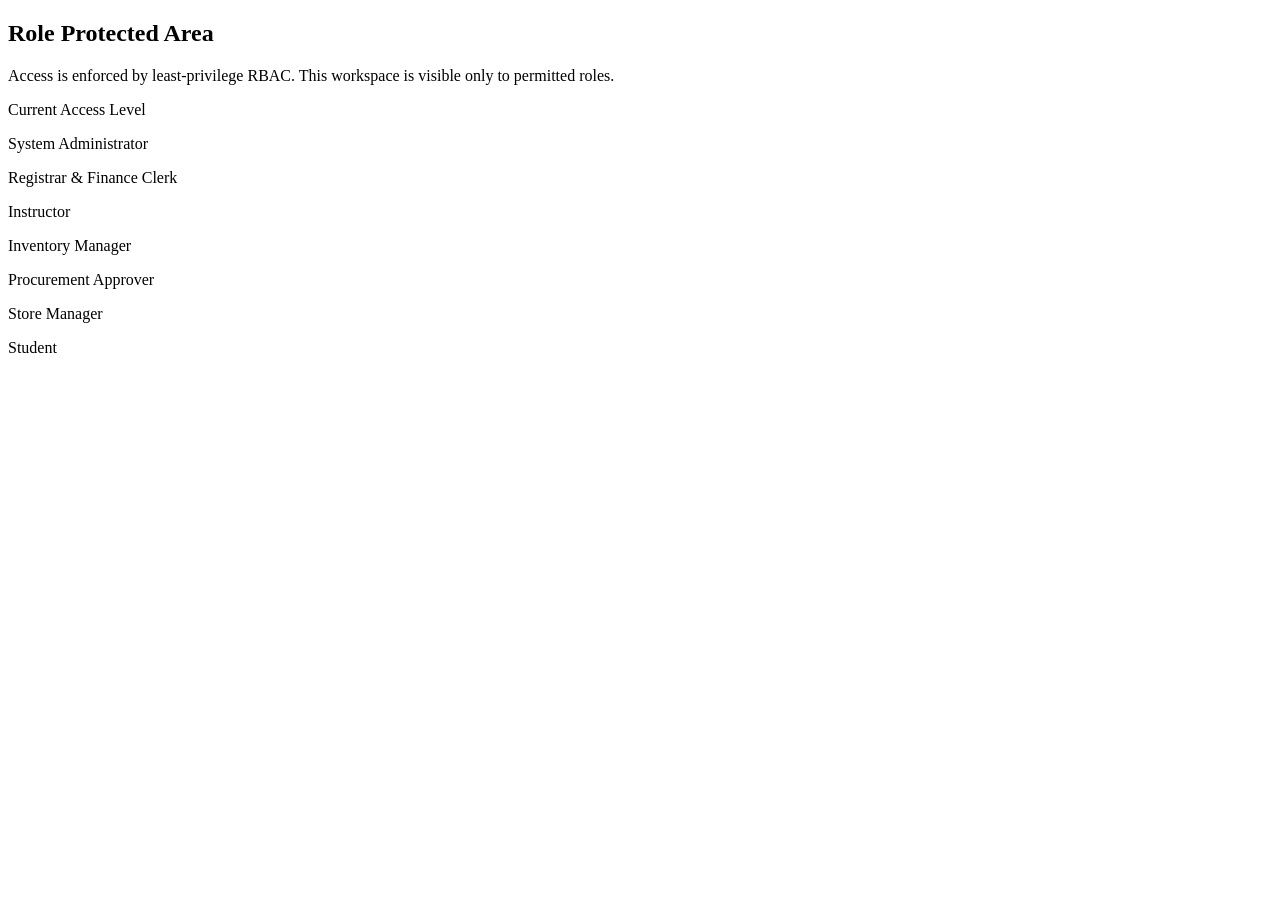
<file: repo/src/main/resources/templates/role-page.html>
<!DOCTYPE html>
<html lang="en" xmlns:th="http://www.thymeleaf.org" xmlns:sec="http://www.thymeleaf.org/extras/spring-security">
<head th:replace="~{fragments/app-shell :: head('Role Workspace')}"></head>
<body th:replace="~{fragments/app-shell :: shell('Role Workspace', ~{::section})}">
<section class="page-stack">
    <article class="card p-6">
        <h2 class="text-2xl font-extrabold tracking-tight">Role Protected Area</h2>
        <p class="mt-2 text-sm text-slate-600">Access is enforced by least-privilege RBAC. This workspace is visible only to permitted roles.</p>
        <div class="mt-4 rounded-xl border border-slate-200 bg-slate-50 p-4">
            <p class="text-xs font-semibold uppercase tracking-wide text-slate-500">Current Access Level</p>
            <p class="mt-2 text-sm font-semibold text-brand-700" sec:authorize="hasRole('SYSTEM_ADMIN')">System Administrator</p>
            <p class="mt-2 text-sm font-semibold text-brand-700" sec:authorize="hasRole('REGISTRAR_FINANCE_CLERK')">Registrar & Finance Clerk</p>
            <p class="mt-2 text-sm font-semibold text-brand-700" sec:authorize="hasRole('INSTRUCTOR')">Instructor</p>
            <p class="mt-2 text-sm font-semibold text-brand-700" sec:authorize="hasRole('INVENTORY_MANAGER')">Inventory Manager</p>
            <p class="mt-2 text-sm font-semibold text-brand-700" sec:authorize="hasRole('PROCUREMENT_APPROVER')">Procurement Approver</p>
            <p class="mt-2 text-sm font-semibold text-brand-700" sec:authorize="hasRole('STORE_MANAGER')">Store Manager</p>
            <p class="mt-2 text-sm font-semibold text-brand-700" sec:authorize="hasRole('STUDENT')">Student</p>
        </div>
    </article>
</section>
</body>
</html>
</file>
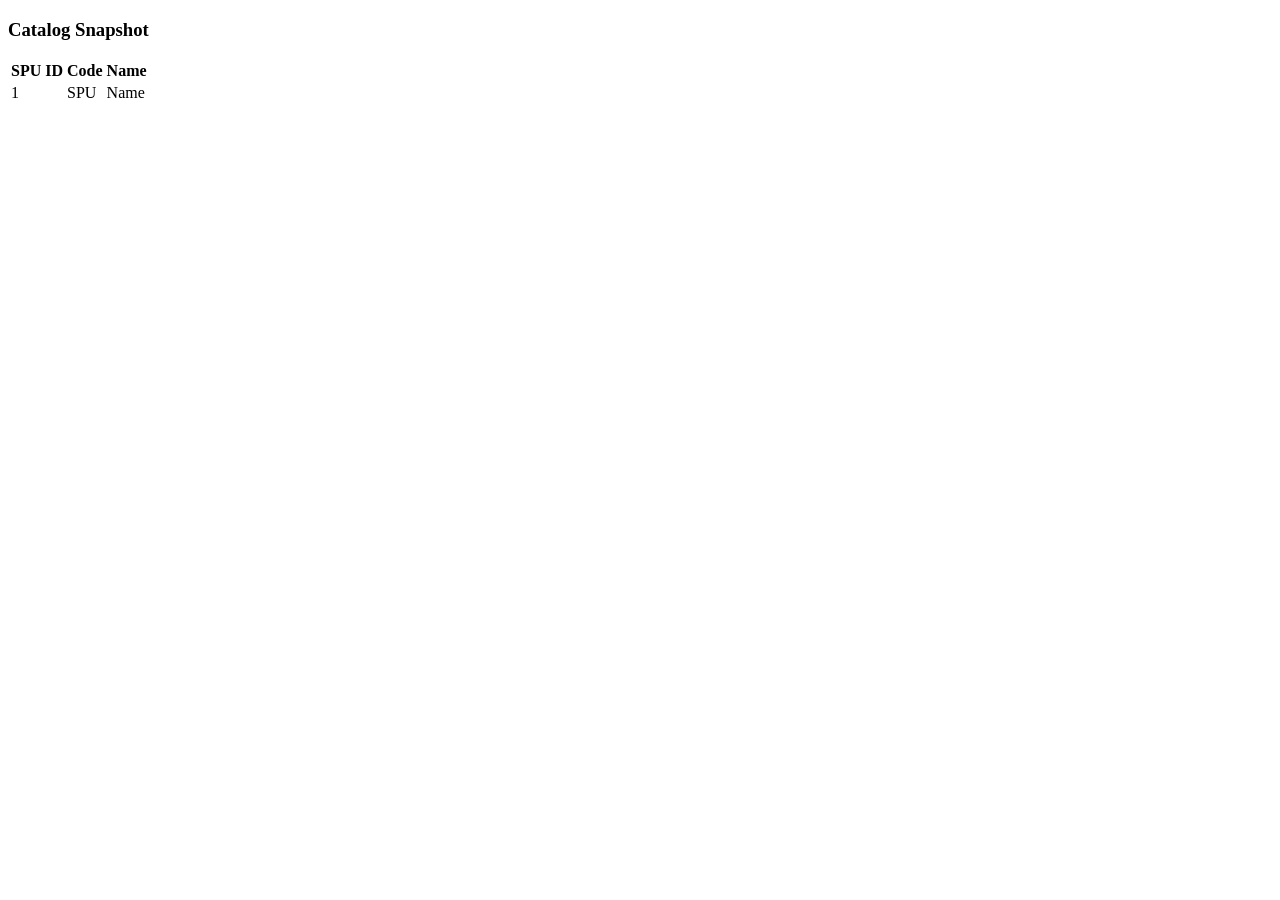
<file: repo/src/main/resources/templates/store-catalog.html>
<!DOCTYPE html>
<html lang="en" xmlns:th="http://www.thymeleaf.org">
<head th:replace="~{fragments/app-shell :: head('Store Catalog')}"></head>
<body th:replace="~{fragments/app-shell :: shell('SPU/SKU Catalog', ~{::section})}">
<section class="page-stack">
    <article class="card p-5">
        <h3 class="section-title">Catalog Snapshot</h3>
        <div class="overflow-x-auto">
            <table class="data-table">
                <thead><tr><th>SPU ID</th><th>Code</th><th>Name</th></tr></thead>
                <tbody><tr th:each="spu : ${spus}"><td th:text="${spu.id}">1</td><td th:text="${spu.spuCode}">SPU</td><td th:text="${spu.name}">Name</td></tr></tbody>
            </table>
        </div>
    </article>
</section>
</body>
</html>
</file>
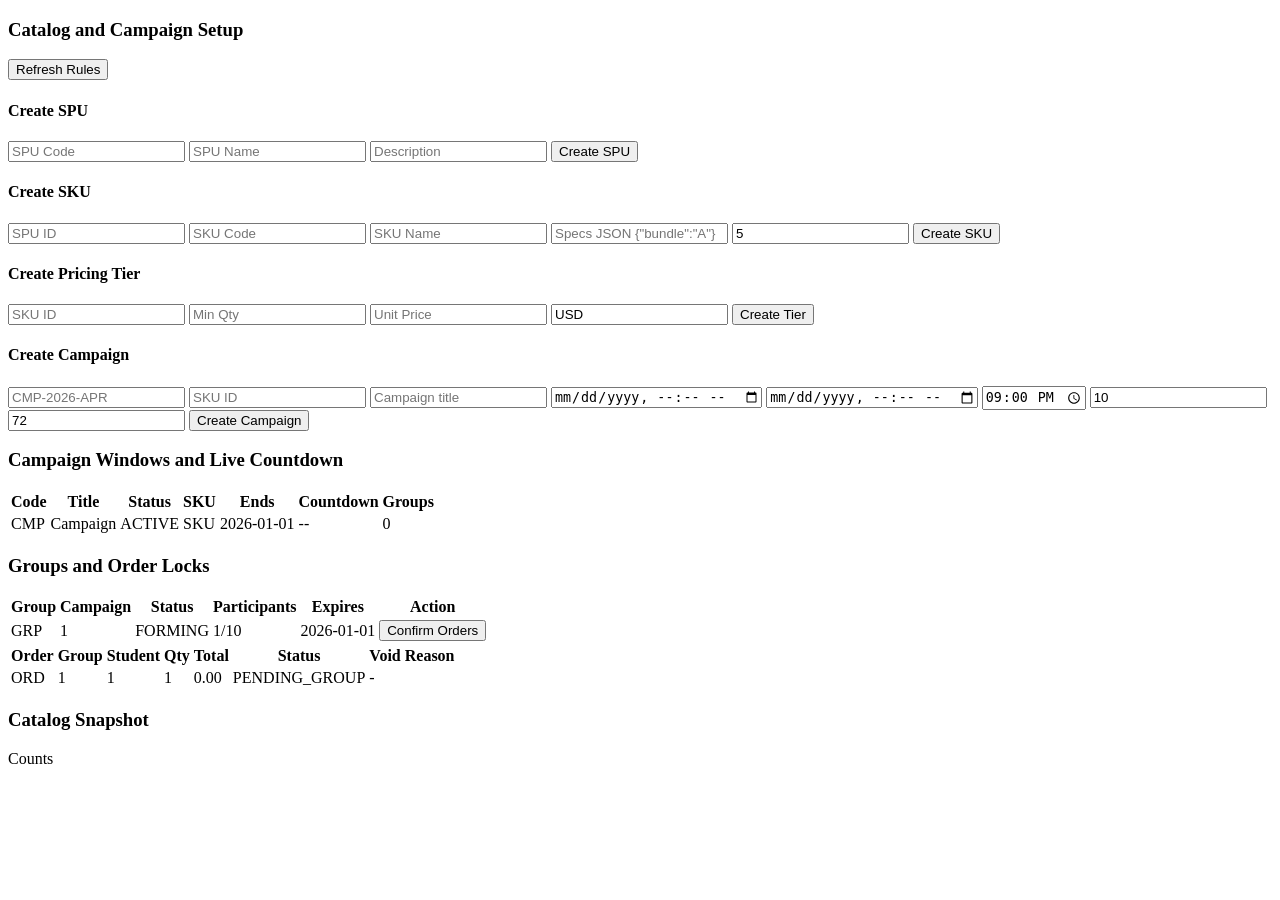
<file: repo/src/main/resources/templates/store-manager.html>
<!DOCTYPE html>
<html lang="en" xmlns:th="http://www.thymeleaf.org">
<head th:replace="~{fragments/app-shell :: head('Store Manager')}"></head>
<body th:replace="~{fragments/app-shell :: shell('Store + Group-Buy Manager', ~{::section})}">
<section class="page-stack">
    <p class="status alert-success" th:if="${successMessage}" th:text="${successMessage}"></p>
    <p class="status alert-error" th:if="${errorMessage}" th:text="${errorMessage}"></p>

    <article class="card p-5">
        <div class="mb-4 flex items-center justify-between">
            <h3 class="section-title">Catalog and Campaign Setup</h3>
            <form method="post" th:action="@{/store/refresh}"><button class="btn-soft" type="submit">Refresh Rules</button></form>
        </div>
        <div class="grid gap-4 xl:grid-cols-2">
            <form method="post" th:action="@{/store/spu}" class="card p-4 space-y-2">
                <h4 class="font-semibold">Create SPU</h4>
                <input class="field-input" name="spuCode" placeholder="SPU Code" required>
                <input class="field-input" name="name" placeholder="SPU Name" required>
                <input class="field-input" name="description" placeholder="Description">
                <button class="btn-primary" type="submit">Create SPU</button>
            </form>
            <form method="post" th:action="@{/store/sku}" class="card p-4 space-y-2">
                <h4 class="font-semibold">Create SKU</h4>
                <input class="field-input" type="number" name="spuId" placeholder="SPU ID" required>
                <input class="field-input" name="skuCode" placeholder="SKU Code" required>
                <input class="field-input" name="name" placeholder="SKU Name" required>
                <input class="field-input" name="specs" placeholder='Specs JSON {"bundle":"A"}'>
                <input class="field-input" type="number" name="purchaseLimitPerStudent" value="5" required>
                <button class="btn-primary" type="submit">Create SKU</button>
            </form>
            <form method="post" th:action="@{/store/tier}" class="card p-4 space-y-2">
                <h4 class="font-semibold">Create Pricing Tier</h4>
                <input class="field-input" type="number" name="skuId" placeholder="SKU ID" required>
                <input class="field-input" type="number" name="minQty" placeholder="Min Qty" required>
                <input class="field-input" type="number" step="0.01" name="unitPrice" placeholder="Unit Price" required>
                <input class="field-input" name="currencyCode" value="USD" required>
                <button class="btn-primary" type="submit">Create Tier</button>
            </form>
            <form method="post" th:action="@{/store/campaign}" class="card p-4 space-y-2">
                <h4 class="font-semibold">Create Campaign</h4>
                <input class="field-input" name="campaignCode" placeholder="CMP-2026-APR" required>
                <input class="field-input" type="number" name="skuId" placeholder="SKU ID" required>
                <input class="field-input" name="title" placeholder="Campaign title" required>
                <input class="field-input" type="datetime-local" name="startsAt" required>
                <input class="field-input" type="datetime-local" name="endsAt" required>
                <input class="field-input" type="time" name="cutoffTime" value="21:00">
                <input class="field-input" type="number" name="requiredParticipants" value="10" min="2">
                <input class="field-input" type="number" name="formationWindowHours" value="72" min="1">
                <button class="btn-primary" type="submit">Create Campaign</button>
            </form>
        </div>
    </article>

    <article class="card p-5">
        <h3 class="section-title">Campaign Windows and Live Countdown</h3>
        <div class="overflow-x-auto">
            <table class="data-table">
                <thead><tr><th>Code</th><th>Title</th><th>Status</th><th>SKU</th><th>Ends</th><th>Countdown</th><th>Groups</th></tr></thead>
                <tbody>
                <tr th:each="c : ${vm.campaignCards}">
                    <td th:text="${c.campaign.campaignCode}">CMP</td>
                    <td th:text="${c.campaign.title}">Campaign</td>
                    <td><span class="badge badge-warning" th:text="${c.campaign.status}">ACTIVE</span></td>
                    <td th:text="${c.sku == null ? '-' : c.sku.skuCode}">SKU</td>
                    <td th:text="${#temporals.format(c.campaign.endsAt, 'yyyy-MM-dd HH:mm')}">2026-01-01</td>
                    <td class="font-semibold text-brand-700" th:attr="data-countdown-seconds=${c.countdown.secondsToEnd}">--</td>
                    <td th:text="${c.groupsCount}">0</td>
                </tr>
                </tbody>
            </table>
        </div>
    </article>

    <article class="card p-5">
        <h3 class="section-title">Groups and Order Locks</h3>
        <div class="overflow-x-auto">
            <table class="data-table">
                <thead><tr><th>Group</th><th>Campaign</th><th>Status</th><th>Participants</th><th>Expires</th><th>Action</th></tr></thead>
                <tbody>
                <tr th:each="g : ${vm.groups}">
                    <td th:text="${g.groupCode}">GRP</td>
                    <td th:text="${g.campaignId}">1</td>
                    <td><span class="badge" th:classappend="${g.status == 'FORMED'} ? ' badge-success' : ' badge-warning'" th:text="${g.status}">FORMING</span></td>
                    <td th:text="${g.participantsCurrent + '/' + g.participantsTarget}">1/10</td>
                    <td th:text="${#temporals.format(g.expiresAt, 'yyyy-MM-dd HH:mm')}">2026-01-01</td>
                    <td><form method="post" th:if="${g.status == 'FORMED'}" th:action="@{/store/group/{id}/confirm(id=${g.id})}"><button class="btn-primary" type="submit">Confirm Orders</button></form></td>
                </tr>
                </tbody>
            </table>
        </div>

        <div class="mt-5 overflow-x-auto">
            <table class="data-table">
                <thead><tr><th>Order</th><th>Group</th><th>Student</th><th>Qty</th><th>Total</th><th>Status</th><th>Void Reason</th></tr></thead>
                <tbody>
                <tr th:each="o : ${vm.orders}">
                    <td th:text="${o.orderNo}">ORD</td>
                    <td th:text="${o.groupId}">1</td>
                    <td th:text="${o.studentId}">1</td>
                    <td th:text="${o.quantity}">1</td>
                    <td th:text="${o.totalAmount}">0.00</td>
                    <td><span class="badge badge-success" th:text="${o.orderStatus}">PENDING_GROUP</span></td>
                    <td th:text="${o.voidReason}">-</td>
                </tr>
                </tbody>
            </table>
        </div>
    </article>

    <article class="card p-5">
        <h3 class="section-title">Catalog Snapshot</h3>
        <p class="mt-2 text-sm text-slate-600" th:text="${'SPUs: ' + #lists.size(vm.spus) + ', SKUs: ' + #lists.size(vm.skus) + ', Pricing tiers: ' + #lists.size(vm.tiers)}">Counts</p>
    </article>
</section>
</body>
</html>
</file>
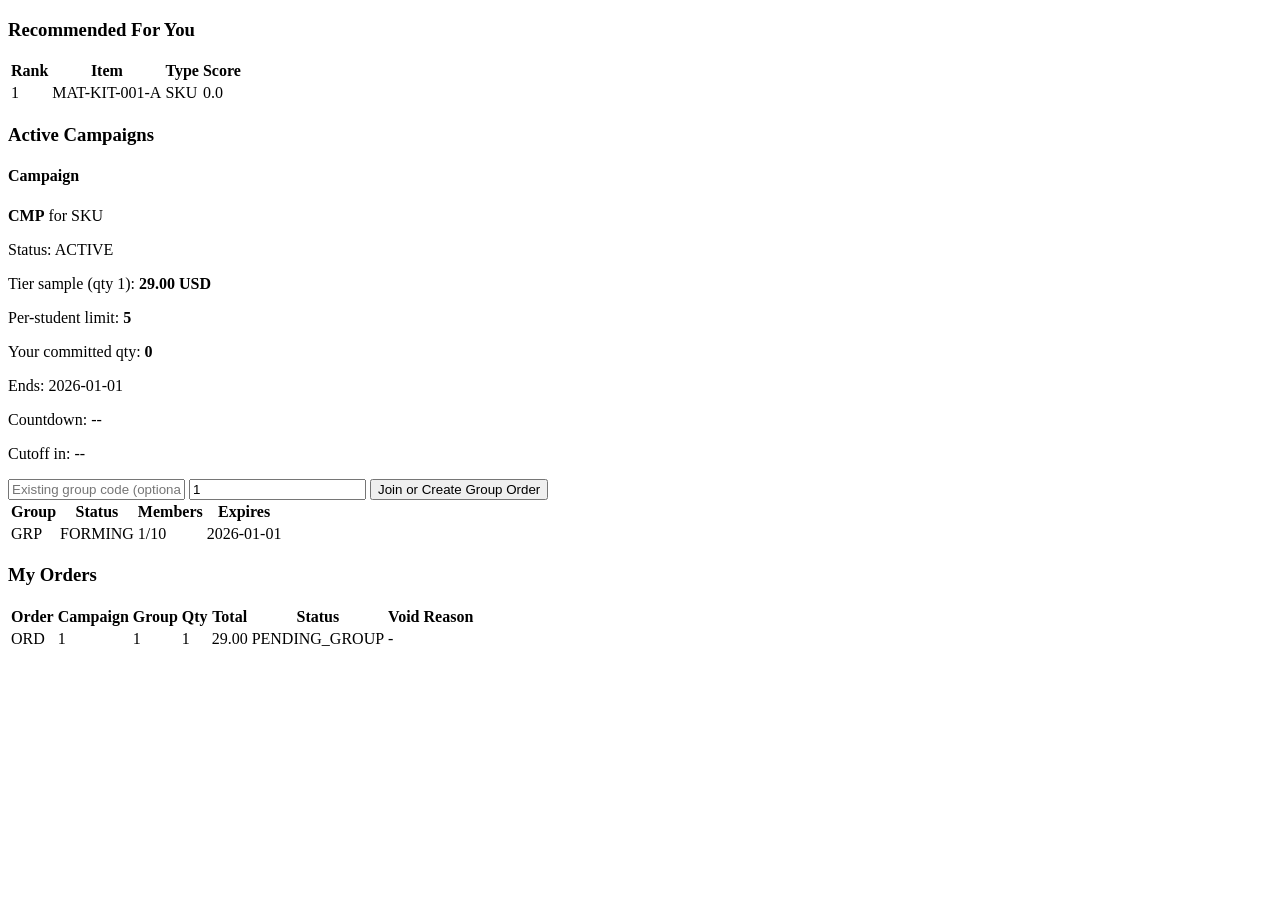
<file: repo/src/main/resources/templates/store-student.html>
<!DOCTYPE html>
<html lang="en" xmlns:th="http://www.thymeleaf.org">
<head th:replace="~{fragments/app-shell :: head('Student Group-Buy')}"></head>
<body th:replace="~{fragments/app-shell :: shell('Student Group-Buy Store', ~{::section})}">
<section class="page-stack">
    <p class="status alert-success" th:if="${successMessage}" th:text="${successMessage}"></p>
    <p class="status alert-error" th:if="${errorMessage}" th:text="${errorMessage}"></p>

    <article class="card p-5">
        <h3 class="section-title">Recommended For You</h3>
        <div class="overflow-x-auto">
            <table class="data-table">
                <thead><tr><th>Rank</th><th>Item</th><th>Type</th><th>Score</th></tr></thead>
                <tbody>
                <tr th:each="r : ${recommendations}">
                    <td th:text="${r.rank}">1</td>
                    <td th:text="${r.itemLabel}">MAT-KIT-001-A</td>
                    <td th:text="${r.itemType}">SKU</td>
                    <td class="font-semibold text-brand-700" th:text="${r.score}">0.0</td>
                </tr>
                </tbody>
            </table>
        </div>
    </article>

    <article class="card p-5">
        <h3 class="section-title">Active Campaigns</h3>
        <div class="grid gap-4 xl:grid-cols-2">
            <article class="card p-4" th:each="c : ${vm.campaigns}">
                <h4 class="text-base font-semibold" th:text="${c.campaign.title}">Campaign</h4>
                <p class="mt-1 text-sm"><strong th:text="${c.campaign.campaignCode}">CMP</strong> for <span th:text="${c.sku.skuCode}">SKU</span></p>
                <p class="mt-2 text-sm">Status: <span class="badge badge-warning" th:text="${c.campaign.status}">ACTIVE</span></p>
                <div class="mt-2 grid gap-1 text-sm text-slate-600">
                    <p>Tier sample (qty 1): <strong th:text="${c.sampleQuote.unitPrice + ' ' + c.sampleQuote.currency}">29.00 USD</strong></p>
                    <p>Per-student limit: <strong th:text="${c.sampleQuote.purchaseLimitPerStudent}">5</strong></p>
                    <p>Your committed qty: <strong th:text="${c.committedQty}">0</strong></p>
                    <p>Ends: <span th:text="${#temporals.format(c.campaign.endsAt, 'yyyy-MM-dd HH:mm')}">2026-01-01</span></p>
                    <p>Countdown: <span class="font-semibold text-brand-700" th:attr="data-countdown-seconds=${c.countdown.secondsToEnd}">--</span></p>
                    <p>Cutoff in: <span class="font-semibold text-amber-700" th:attr="data-countdown-seconds=${c.countdown.secondsToCutoff}">--</span></p>
                </div>

                <form method="post" th:action="@{/store/student/order}" class="mt-3 grid gap-2 sm:grid-cols-3">
                    <input type="hidden" name="campaignId" th:value="${c.campaign.id}">
                    <input class="field-input" name="groupCode" placeholder="Existing group code (optional)">
                    <input class="field-input" type="number" name="quantity" min="1" value="1" required>
                    <button class="btn-primary sm:col-span-3" type="submit">Join or Create Group Order</button>
                </form>

                <div class="mt-3 overflow-x-auto">
                    <table class="data-table">
                        <thead><tr><th>Group</th><th>Status</th><th>Members</th><th>Expires</th></tr></thead>
                        <tbody>
                        <tr th:each="g : ${c.groups}">
                            <td th:text="${g.groupCode}">GRP</td>
                            <td th:text="${g.status}">FORMING</td>
                            <td th:text="${g.participantsCurrent + '/' + g.participantsTarget}">1/10</td>
                            <td th:text="${#temporals.format(g.expiresAt, 'yyyy-MM-dd HH:mm')}">2026-01-01</td>
                        </tr>
                        </tbody>
                    </table>
                </div>
            </article>
        </div>
    </article>

    <article class="card p-5">
        <h3 class="section-title">My Orders</h3>
        <div class="overflow-x-auto">
            <table class="data-table">
                <thead><tr><th>Order</th><th>Campaign</th><th>Group</th><th>Qty</th><th>Total</th><th>Status</th><th>Void Reason</th></tr></thead>
                <tbody>
                <tr th:each="o : ${vm.myOrders}">
                    <td th:text="${o.orderNo}">ORD</td>
                    <td th:text="${o.campaignId}">1</td>
                    <td th:text="${o.groupId}">1</td>
                    <td th:text="${o.quantity}">1</td>
                    <td th:text="${o.totalAmount}">29.00</td>
                    <td><span class="badge badge-success" th:text="${o.orderStatus}">PENDING_GROUP</span></td>
                    <td th:text="${o.voidReason}">-</td>
                </tr>
                </tbody>
            </table>
        </div>
    </article>
</section>
</body>
</html>
</file>
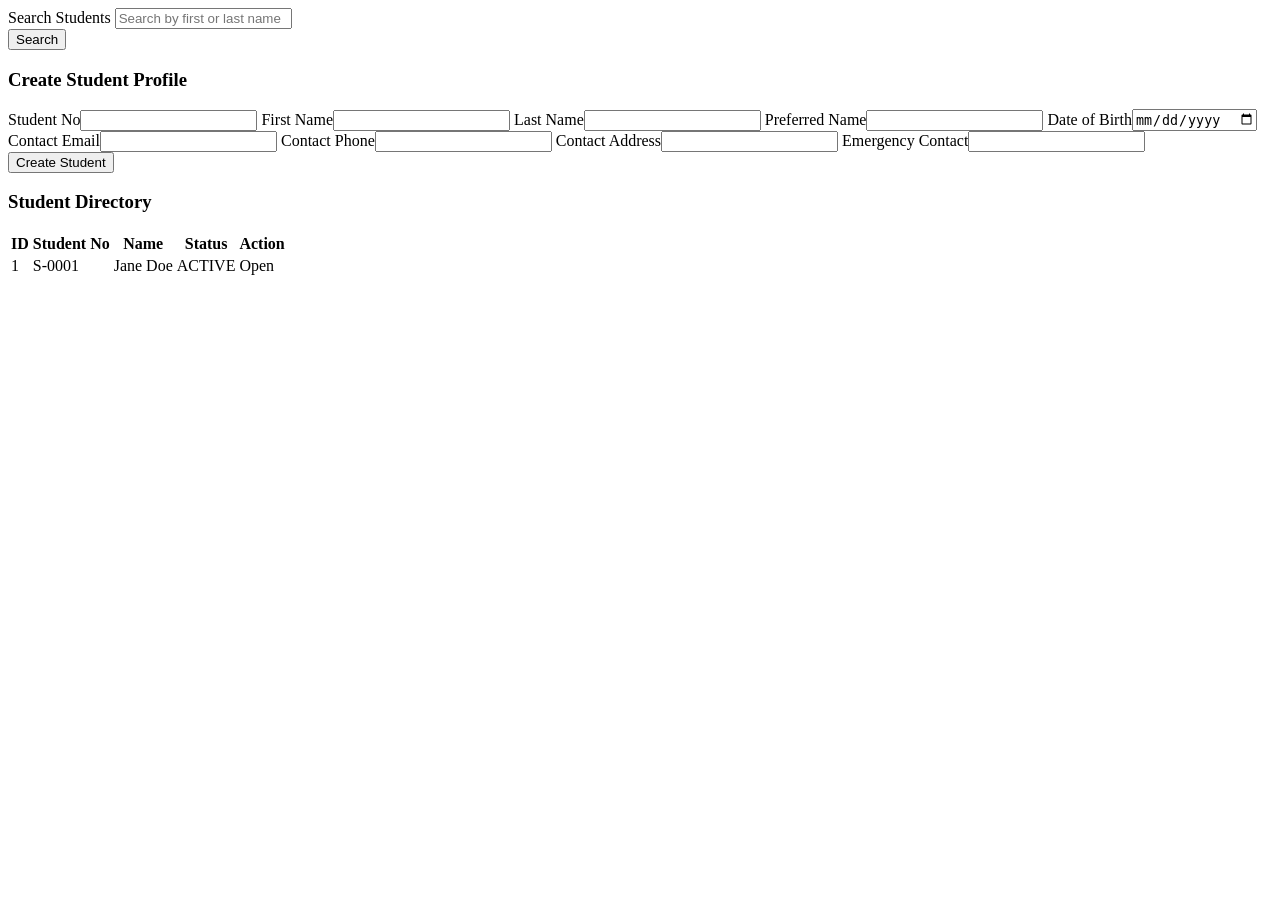
<file: repo/src/main/resources/templates/student-list.html>
<!DOCTYPE html>
<html lang="en" xmlns:th="http://www.thymeleaf.org">
<head th:replace="~{fragments/app-shell :: head('Student Lifecycle')}"></head>
<body th:replace="~{fragments/app-shell :: shell('Student Lifecycle', ~{::section})}">
<section class="page-stack">
    <article class="card p-5">
        <form method="get" th:action="@{/student}" class="grid gap-3 md:grid-cols-[1fr_auto]">
            <div>
                <label class="field-label" for="q">Search Students</label>
                <input id="q" class="field-input" type="text" name="q" placeholder="Search by first or last name" th:value="${query}">
            </div>
            <button class="btn-primary self-end" type="submit">Search</button>
        </form>
    </article>

    <article class="card p-5" th:if="${canCreateStudent}">
        <h3 class="section-title">Create Student Profile</h3>
        <form method="post" th:action="@{/student}" class="grid gap-4 md:grid-cols-2">
            <label><span class="field-label">Student No</span><input class="field-input" type="text" name="studentNo" required></label>
            <label><span class="field-label">First Name</span><input class="field-input" type="text" name="firstName" required></label>
            <label><span class="field-label">Last Name</span><input class="field-input" type="text" name="lastName" required></label>
            <label><span class="field-label">Preferred Name</span><input class="field-input" type="text" name="preferredName"></label>
            <label><span class="field-label">Date of Birth</span><input class="field-input" type="date" name="dateOfBirth" required></label>
            <label><span class="field-label">Contact Email</span><input class="field-input" type="email" name="contactEmail"></label>
            <label><span class="field-label">Contact Phone</span><input class="field-input" type="text" name="contactPhone"></label>
            <label><span class="field-label">Contact Address</span><input class="field-input" type="text" name="contactAddress"></label>
            <label class="md:col-span-2"><span class="field-label">Emergency Contact</span><input class="field-input" type="text" name="emergencyContact"></label>
            <div class="md:col-span-2">
                <button class="btn-primary" type="submit">Create Student</button>
            </div>
        </form>
    </article>

    <article class="card p-5">
        <h3 class="section-title">Student Directory</h3>
        <div class="overflow-x-auto">
            <table class="data-table">
                <thead><tr><th>ID</th><th>Student No</th><th>Name</th><th>Status</th><th>Action</th></tr></thead>
                <tbody>
                <tr th:each="student : ${students}">
                    <td th:text="${student.id}">1</td>
                    <td th:text="${student.studentNo}">S-0001</td>
                    <td th:text="${student.firstName + ' ' + student.lastName}">Jane Doe</td>
                    <td><span class="badge badge-success" th:text="${student.status}">ACTIVE</span></td>
                    <td><a class="btn-soft" th:href="@{/student/{id}(id=${student.id})}">Open</a></td>
                </tr>
                </tbody>
            </table>
        </div>
    </article>
</section>
</body>
</html>
</file>
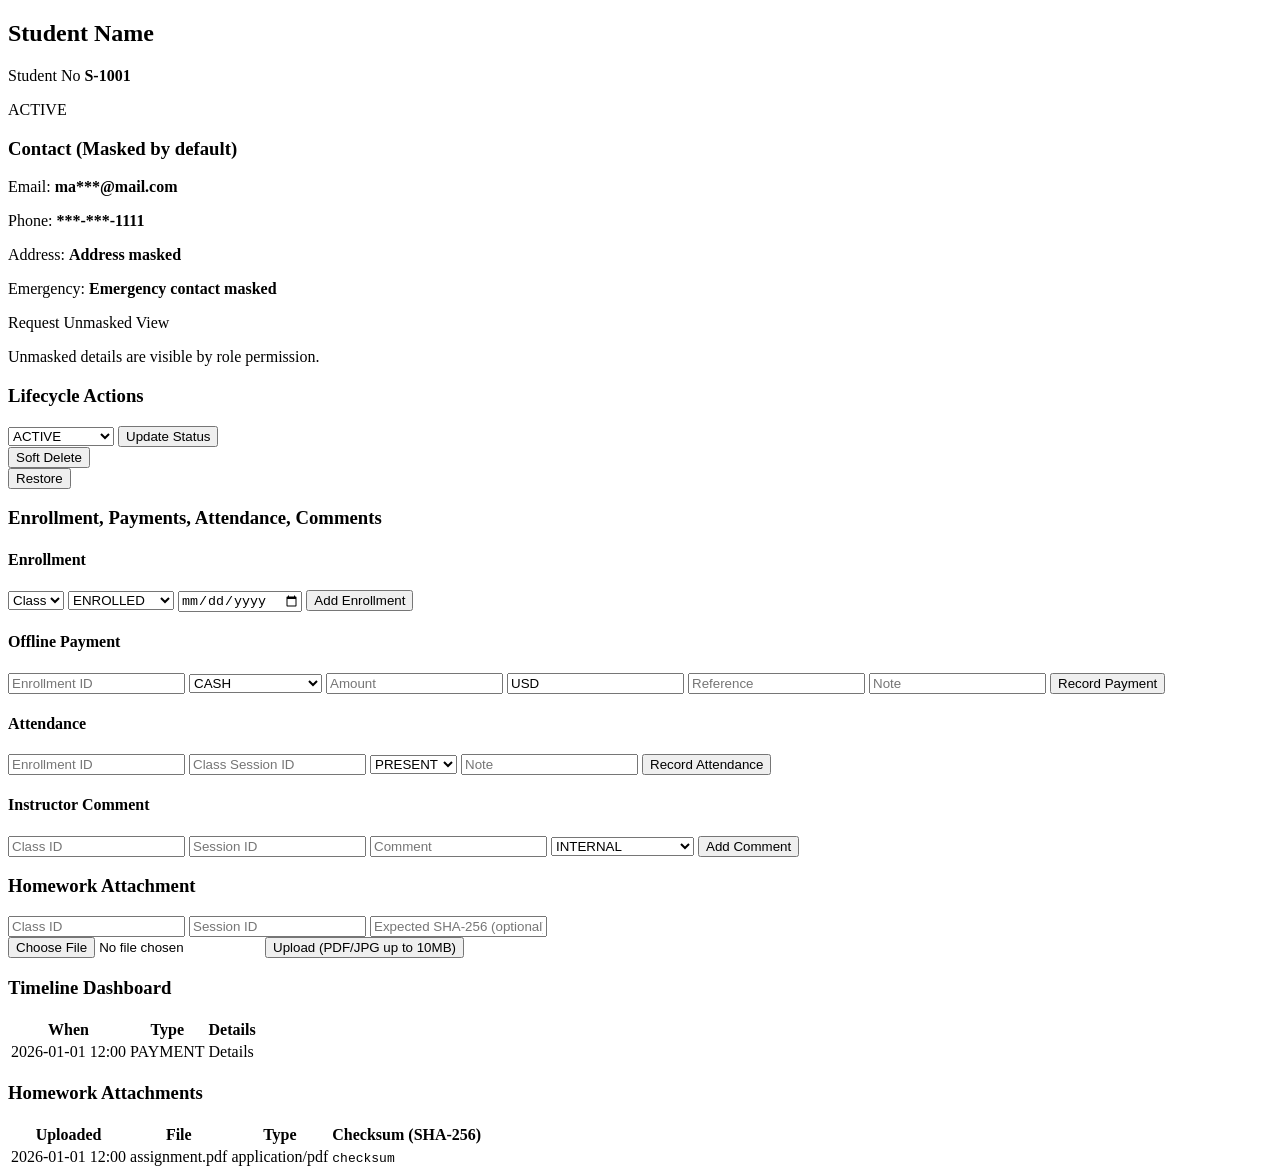
<file: repo/src/main/resources/templates/student-view.html>
<!DOCTYPE html>
<html lang="en" xmlns:th="http://www.thymeleaf.org">
<head th:replace="~{fragments/app-shell :: head('Student Record')}"></head>
<body th:replace="~{fragments/app-shell :: shell('Student Record', ~{::section})}">
<section class="page-stack">
    <article class="card p-5">
        <div class="flex flex-wrap items-center justify-between gap-2">
            <div>
                <h2 class="text-2xl font-extrabold" th:text="${timeline.student.firstName + ' ' + timeline.student.lastName}">Student Name</h2>
                <p class="mt-1 text-sm text-slate-600">Student No <strong th:text="${timeline.student.studentNo}">S-1001</strong></p>
            </div>
            <span class="badge badge-success" th:text="${timeline.student.status}">ACTIVE</span>
        </div>
    </article>

    <article class="card p-5">
        <h3 class="section-title">Contact (Masked by default)</h3>
        <div class="mt-3 grid gap-2 md:grid-cols-2 text-sm">
            <p>Email: <strong th:text="${timeline.contact.email}">ma***@mail.com</strong></p>
            <p>Phone: <strong th:text="${timeline.contact.phone}">***-***-1111</strong></p>
            <p>Address: <strong th:text="${timeline.contact.address}">Address masked</strong></p>
            <p>Emergency: <strong th:text="${timeline.contact.emergencyContact}">Emergency contact masked</strong></p>
        </div>
        <div class="mt-3 flex flex-wrap items-center gap-3">
            <a class="btn-soft" th:href="@{/student/{id}(id=${timeline.student.id},unmask=true)}">Request Unmasked View</a>
            <p class="text-xs text-brand-700" th:if="${allowUnmask}">Unmasked details are visible by role permission.</p>
        </div>
    </article>

    <article class="card p-5" th:if="${canMutate}">
        <h3 class="section-title">Lifecycle Actions</h3>
        <div class="grid gap-4 lg:grid-cols-2">
            <form method="post" th:action="@{/student/{id}/status(id=${timeline.student.id})}" class="flex gap-2">
                <select class="field-select" name="status">
                    <option>ACTIVE</option><option>INACTIVE</option><option>GRADUATED</option><option>SUSPENDED</option><option>WITHDRAWN</option>
                </select>
                <button class="btn-primary" type="submit">Update Status</button>
            </form>
            <div class="flex gap-2">
                <form method="post" th:action="@{/student/{id}/delete(id=${timeline.student.id})}"><button class="btn-soft" type="submit">Soft Delete</button></form>
                <form method="post" th:action="@{/student/{id}/restore(id=${timeline.student.id})}"><button class="btn-primary" type="submit">Restore</button></form>
            </div>
        </div>
    </article>

    <article class="card p-5" th:if="${canMutate}">
        <h3 class="section-title">Enrollment, Payments, Attendance, Comments</h3>
        <div class="grid gap-4 xl:grid-cols-2">
            <form method="post" th:action="@{/student/{id}/enroll(id=${timeline.student.id})}" class="card p-4 space-y-2">
                <h4 class="font-semibold">Enrollment</h4>
                <select class="field-select" name="classId" required>
                    <option th:each="cls : ${classes}" th:value="${cls.id}" th:text="${cls.classCode + ' - ' + cls.className}">Class</option>
                </select>
                <select class="field-select" name="enrollmentStatus" required>
                    <option>ENROLLED</option><option>WAITLISTED</option><option>WITHDRAWN</option><option>COMPLETED</option><option>FAILED</option>
                </select>
                <input class="field-input" type="date" name="completionDate">
                <button class="btn-primary" type="submit">Add Enrollment</button>
            </form>

            <form method="post" th:action="@{/student/{id}/payments(id=${timeline.student.id})}" class="card p-4 space-y-2">
                <h4 class="font-semibold">Offline Payment</h4>
                <input class="field-input" type="number" name="enrollmentId" placeholder="Enrollment ID">
                <select class="field-select" name="paymentMethod" required><option>CASH</option><option>CHECK</option><option>OTHER_OFFLINE</option></select>
                <input class="field-input" type="number" step="0.01" name="amount" placeholder="Amount" required>
                <input class="field-input" type="text" name="currencyCode" value="USD">
                <input class="field-input" type="text" name="paymentReference" placeholder="Reference">
                <input class="field-input" type="text" name="note" placeholder="Note">
                <button class="btn-primary" type="submit">Record Payment</button>
            </form>

            <form method="post" th:action="@{/student/{id}/attendance(id=${timeline.student.id})}" class="card p-4 space-y-2">
                <h4 class="font-semibold">Attendance</h4>
                <input class="field-input" type="number" name="enrollmentId" placeholder="Enrollment ID" required>
                <input class="field-input" type="number" name="classSessionId" placeholder="Class Session ID" required>
                <select class="field-select" name="attendanceStatus" required><option>PRESENT</option><option>ABSENT</option><option>LATE</option><option>EXCUSED</option></select>
                <input class="field-input" type="text" name="note" placeholder="Note">
                <button class="btn-primary" type="submit">Record Attendance</button>
            </form>

            <form method="post" th:action="@{/student/{id}/comments(id=${timeline.student.id})}" class="card p-4 space-y-2">
                <h4 class="font-semibold">Instructor Comment</h4>
                <input class="field-input" type="number" name="classId" placeholder="Class ID">
                <input class="field-input" type="number" name="classSessionId" placeholder="Session ID">
                <input class="field-input" type="text" name="commentText" placeholder="Comment" required>
                <select class="field-select" name="visibility"><option>INTERNAL</option><option>STUDENT_VISIBLE</option></select>
                <button class="btn-primary" type="submit">Add Comment</button>
            </form>

        </div>
    </article>

    <article class="card p-5">
        <h3 class="section-title">Homework Attachment</h3>
        <form method="post" enctype="multipart/form-data" th:action="@{/student/{id}/homework(id=${timeline.student.id})}" class="space-y-2">
            <div class="grid gap-2 md:grid-cols-3">
                <input class="field-input" type="number" name="classId" placeholder="Class ID">
                <input class="field-input" type="number" name="classSessionId" placeholder="Session ID">
                <input class="field-input" type="text" name="expectedChecksum" placeholder="Expected SHA-256 (optional)">
            </div>
            <input class="field-input" type="file" name="file" accept="application/pdf,image/jpeg" required>
            <button class="btn-primary" type="submit">Upload (PDF/JPG up to 10MB)</button>
        </form>
    </article>

    <article class="card p-5">
        <h3 class="section-title">Timeline Dashboard</h3>
        <div class="overflow-x-auto">
            <table class="data-table">
                <thead><tr><th>When</th><th>Type</th><th>Details</th></tr></thead>
                <tbody>
                <tr th:each="item : ${timeline.timeline}">
                    <td th:text="${#temporals.format(item.occurredAt, 'yyyy-MM-dd HH:mm')}">2026-01-01 12:00</td>
                    <td th:text="${item.type}">PAYMENT</td>
                    <td th:text="${item.details}">Details</td>
                </tr>
                </tbody>
            </table>
        </div>
    </article>

    <article class="card p-5">
        <h3 class="section-title">Homework Attachments</h3>
        <div class="overflow-x-auto">
            <table class="data-table">
                <thead><tr><th>Uploaded</th><th>File</th><th>Type</th><th>Checksum (SHA-256)</th></tr></thead>
                <tbody>
                <tr th:each="a : ${timeline.attachments}">
                    <td th:text="${#temporals.format(a.uploadedAt, 'yyyy-MM-dd HH:mm')}">2026-01-01 12:00</td>
                    <td th:text="${a.originalFileName}">assignment.pdf</td>
                    <td th:text="${a.mimeType}">application/pdf</td>
                    <td><code class="rounded bg-slate-100 px-1.5 py-0.5" th:text="${a.sha256Checksum}">checksum</code></td>
                </tr>
                </tbody>
            </table>
        </div>
    </article>
</section>
</body>
</html>
</file>
